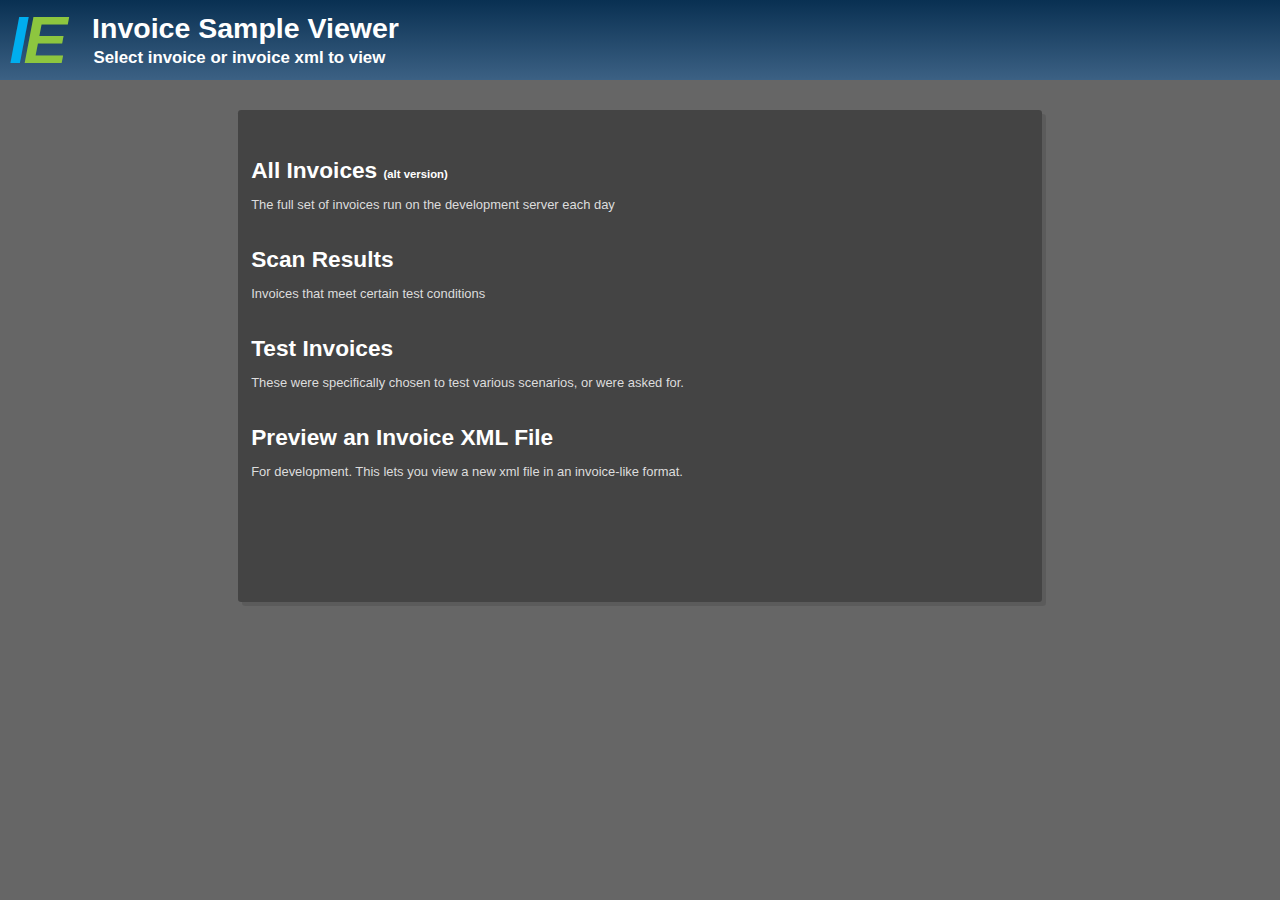
<file: htdocs/invoices/index.html>
<!DOCTYPE html>
<html>
   <head>
      <meta charset="utf-8"/>
      <meta http-equiv="Content-Type" content="text/html; charset=UTF-8"/>
      <meta http-equiv="X-UA-Compatible" content="IE=edge,chrome=1"/>
      <link href="index.css?i=111" rel="stylesheet"/>
      <script src="https://ajax.googleapis.com/ajax/libs/jquery/1.11.3/jquery.min.js"></script>
      <script src="bubbles.js"></script>
      <title>Invoice Previewer</title>
   </head>
   <body>
      <div class="header">
         <canvas class="bubbles" id="canvas" width="1920" height="150"></canvas>
         <a href="/invoices">
            <div class="logo">
               <span class="I">I</span><span class="E">E</span>
            </div>
         </a>
         <h1>Inv<span>o</span>ice Sample Viewer</h1>
         <h2>Select invoice or invoice xml to view</h2>
         <h3></h3>
      </div>
      <div class="content">
         <div class="card">
            <h2>
               <a href="/invoices/all.html?i=1">All Invoices</a>
               <span>(<a href="/invoices/all-expanded.html?i=1">alt version</a>)<span>
            </h2>
            <p>The full set of invoices run on the development server each day</p>
            <h2><a href="/invoices/scan.html">Scan Results</a></h2>
            <p>Invoices that meet certain test conditions</p>
            <h2><a href="/invoices/special.html">Test Invoices</a></h2>
            <p>These were specifically chosen to test various scenarios, or were asked for.<p>
            <h2><a href="/invoices/invoice.html">Preview an Invoice XML File</a></h2>
            <p>For development. This lets you view a new xml file in an invoice-like format.</p>
         </div>
      </div>
   </body>
   <script>
      $(".header h1").on("click", "span", () => $('canvas').data("object").Enable(2));
   </script>
</html>
</file>
<file: htdocs/invoices/index.css>
@import "common.css";

a:link,
a:visited,
a:active {
  color: white;
  text-decoration: none;
}

.card {
   width: 90%;
   max-width: 60em;
}

.card h2 {
   font-size: 1.75em;
   color: white;
   margin-bottom: 0;
   margin-top: 1.5em;
}

.card h2 span {
    font-size: 0.5em;
}

.card p {
   color: #ddd;
}
</file>
